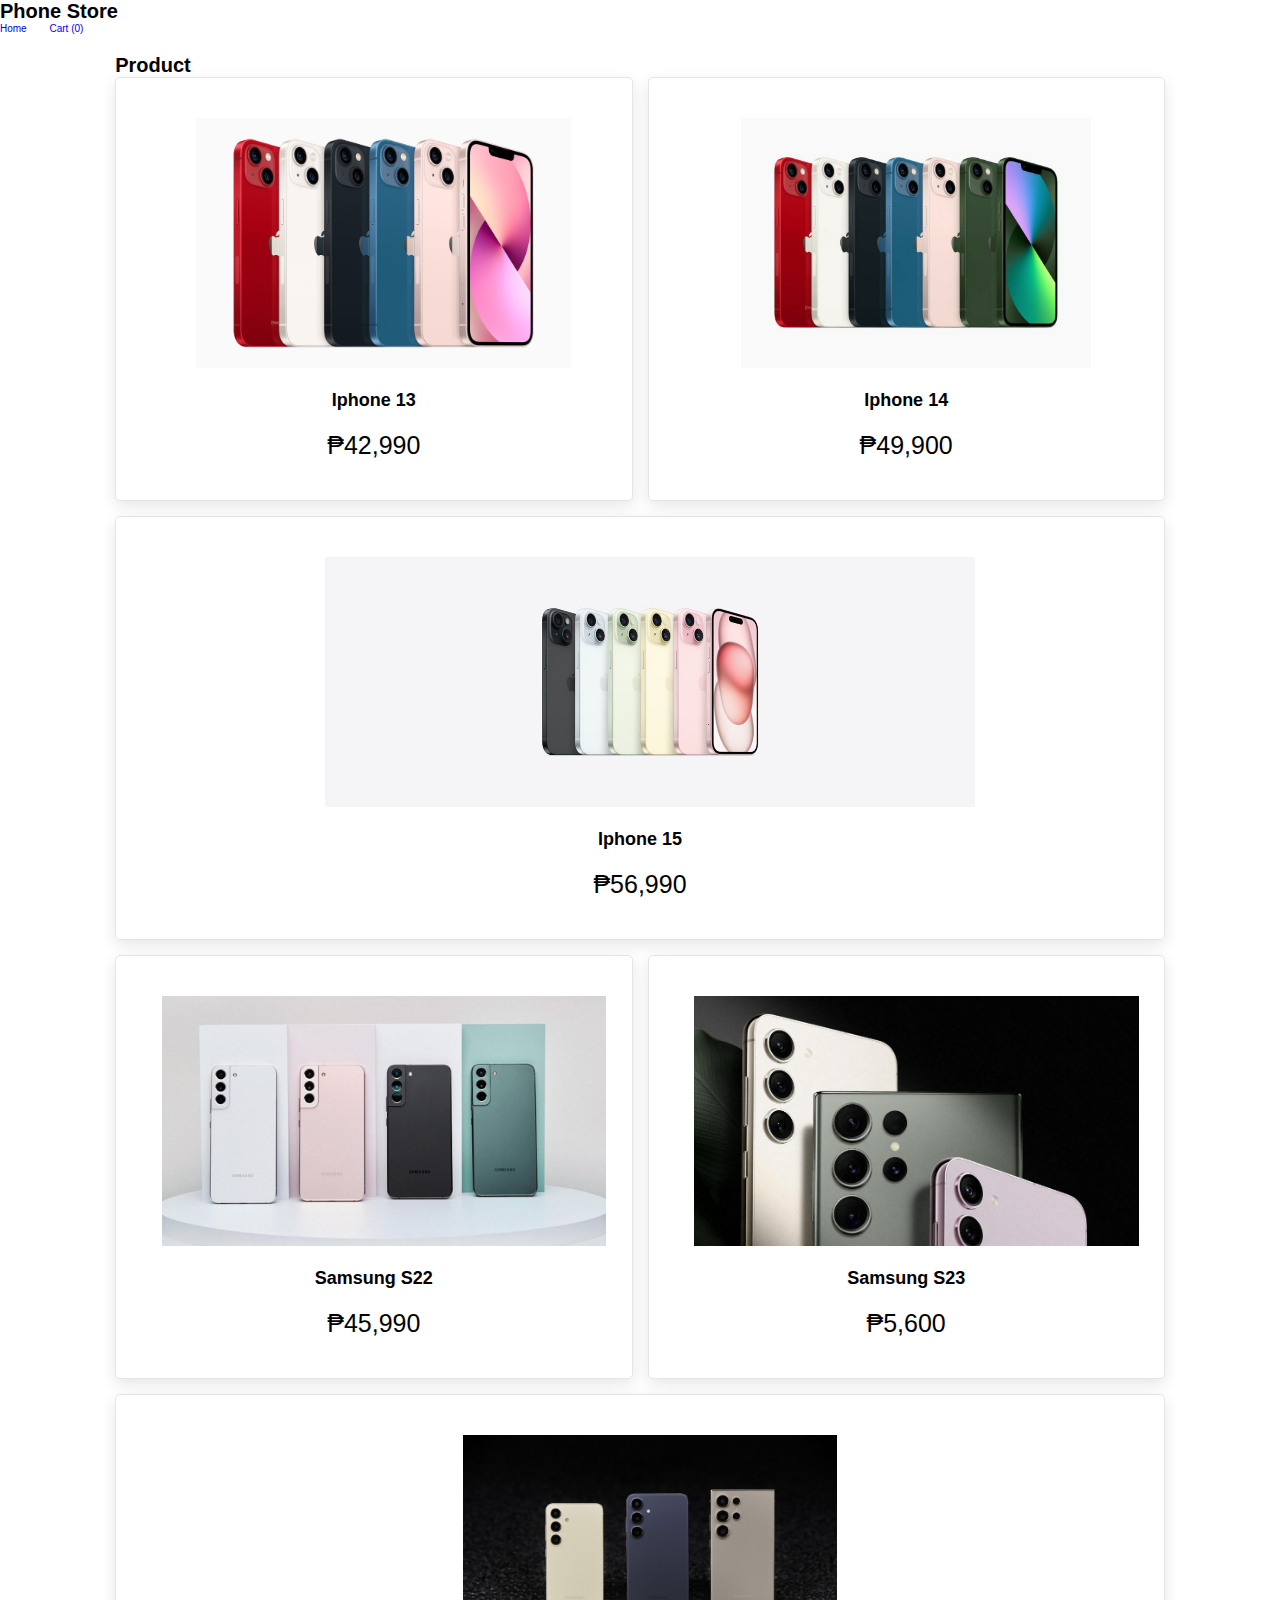
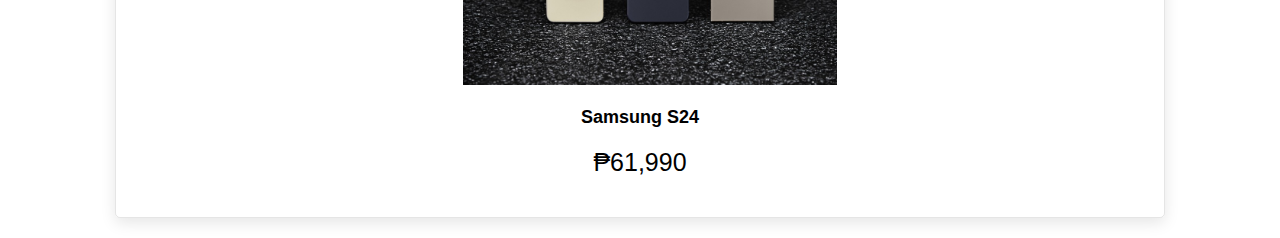
<file: index.html>
<!DOCTYPE html>
<html lang="en">
<head>
  <meta charset="UTF-8">
  <meta name="viewport" content="width=device-width, initial-scale=1.0">
  <title>Phone Store</title>
  <link rel="stylesheet" href="css/style.css">
</head>
<body>
    <h1>Phone Store</h1>
    <nav>
        <ul>
          <li><a href="index.html">Home</a></li>
          <li><a href="cart.html">Cart (<span id="cart-count">0</span>)</a></li>
        </ul>
      </nav>
  <section class="products" id="products">
    <h1 class="heading3">Product</span></h1>
    <div class="box-container">
        <div class="box">
            <div class="image">
                <img src="image/iphone13.jpg" alt="">
                <div class="icons">
                    <a href="#" class="cart-btn" onclick="addToCart('1x IPHONE 13', 42990)">Add to Cart</a>
                </div>
            </div>
            <div class="content">
                <h3>Iphone 13</h3>
                <div class="price">₱42,990</div>
            </div>
        </div>

        <div class="box">
            <div class="image">
                <img src="image/iphone 14.jpg" alt="">
                <div class="icons">
                    <a href="#" class="cart-btn" onclick="addToCart('1x IPHONE 14', 49900)">Add to Cart</a>
                </div>
            </div>
            <div class="content">
                <h3>Iphone 14 </h3>
                <div class="price">₱49,900<span></span></div>
            </div>
        </div>

        <div class="box">
            <div class="image">
                <img src="image/iphone 15.jpg" alt="">
                <div class="icons">
                    <a href="#" class="cart-btn" onclick="addToCart('1x IPHONE 15', 55990)">Add to Cart</a>
                </div>
            </div>
            <div class="content">
                <h3>Iphone 15</h3>
                <div class="price">₱56,990</div>
            </div>
        </div>

        <div class="box">
            <div class="image">
                <img src="image/samsung s22.jpg" alt="">
                <div class="icons">
                    <a href="#" class="cart-btn" onclick="addToCart('1x SAMSUNG S22', 45990)">Add to Cart</a>
                </div>
            </div>
            <div class="content">
                <h3>Samsung S22</h3>
                <div class="price">₱45,990</div>
            </div>
        </div>

        <div class="box">
            <div class="image">
                <img src="image/samsung s23.jpg" alt="">
                <div class="icons">
                    <a href="#" class="cart-btn" onclick="addToCart('1x SAMSUNG S23', 44990)">Add to Cart</a>
                </div>
            </div>
            <div class="content">
                <h3>Samsung S23</h3>
                <div class="price">₱5,600</div>
            </div>
        </div>
        
        <div class="box">
            <div class="image">
                <img src="image/samsung s24.jpg" alt="">
                <div class="icons">
                    <a href="#" class="cart-btn" onclick="addToCart('1x SAMSUNG S24', 61990)">Add to Cart</a>
                </div>
            </div>
            <div class="content">
                <h3>Samsung S24</h3>
                <div class="price">₱61,990</div>
            </div>
        </div>
        <script src="script.js"></script>
    </section>
</body>
</html>
</file>
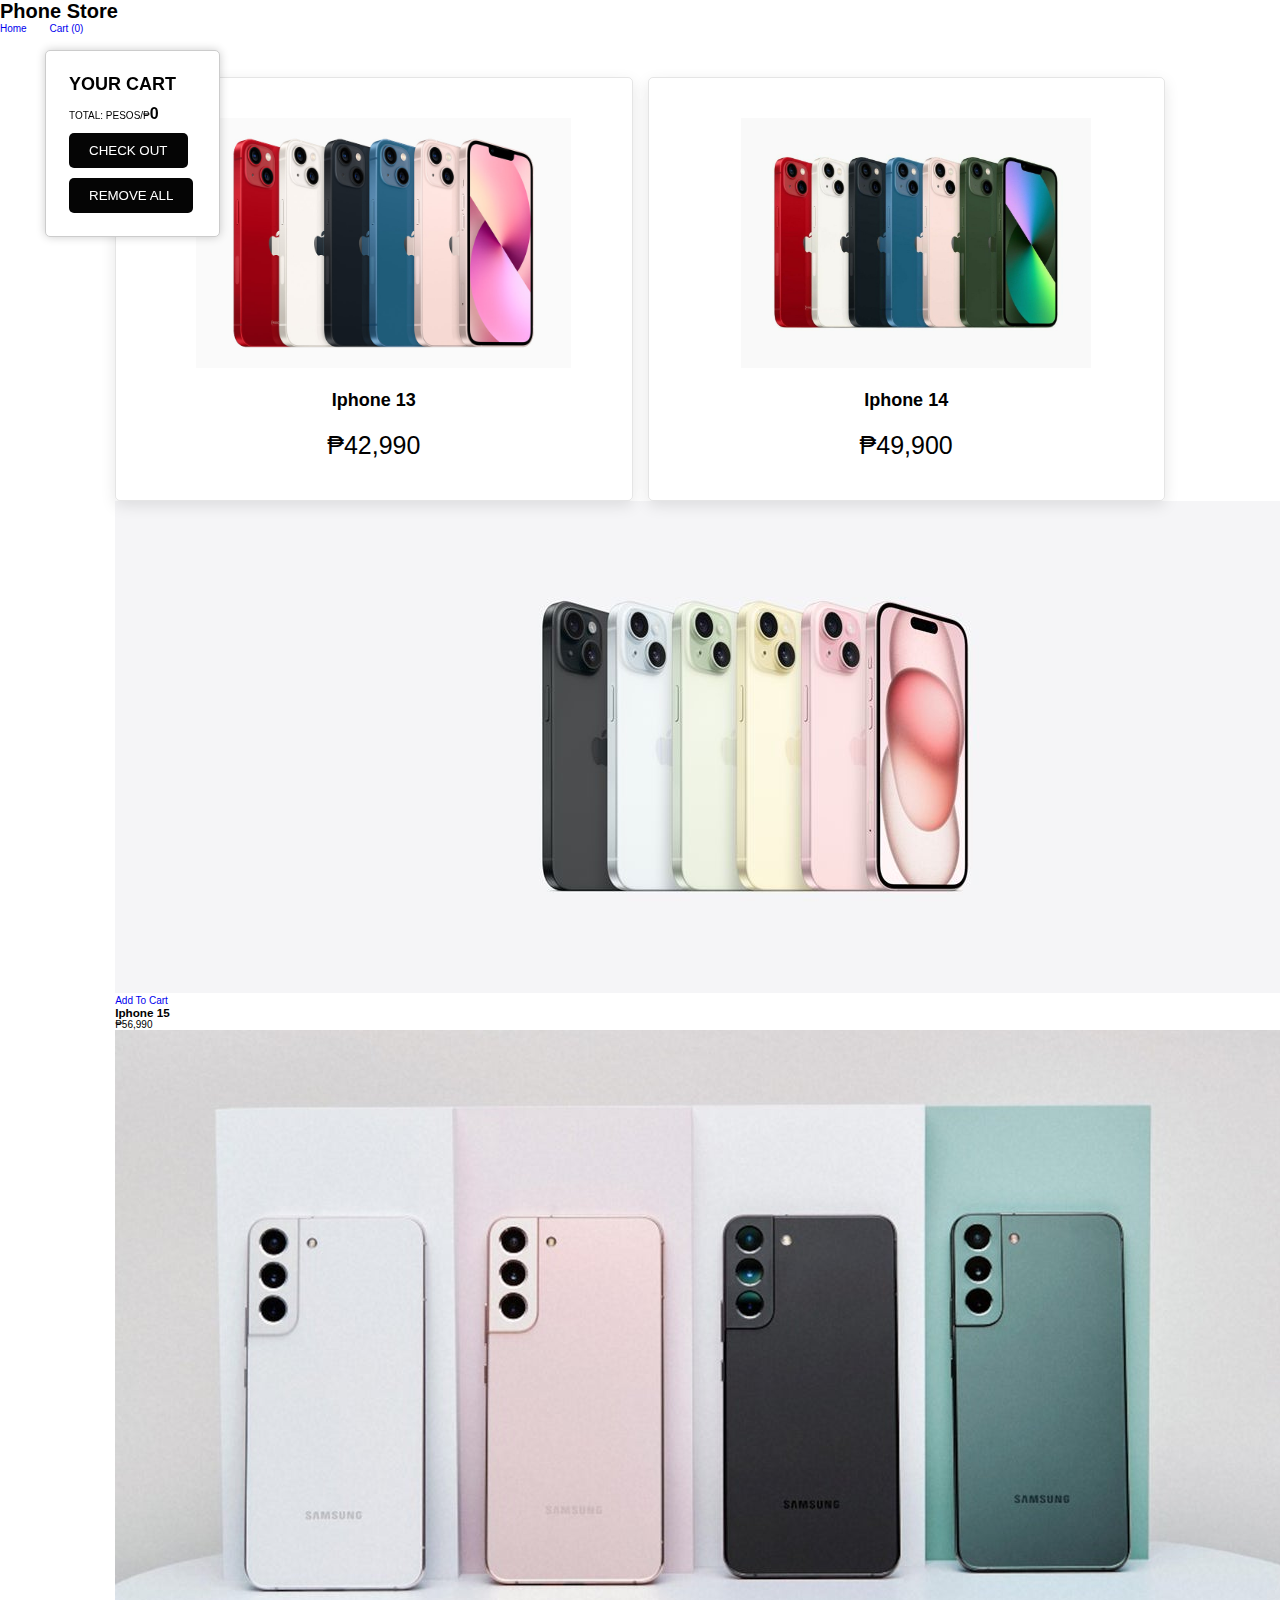
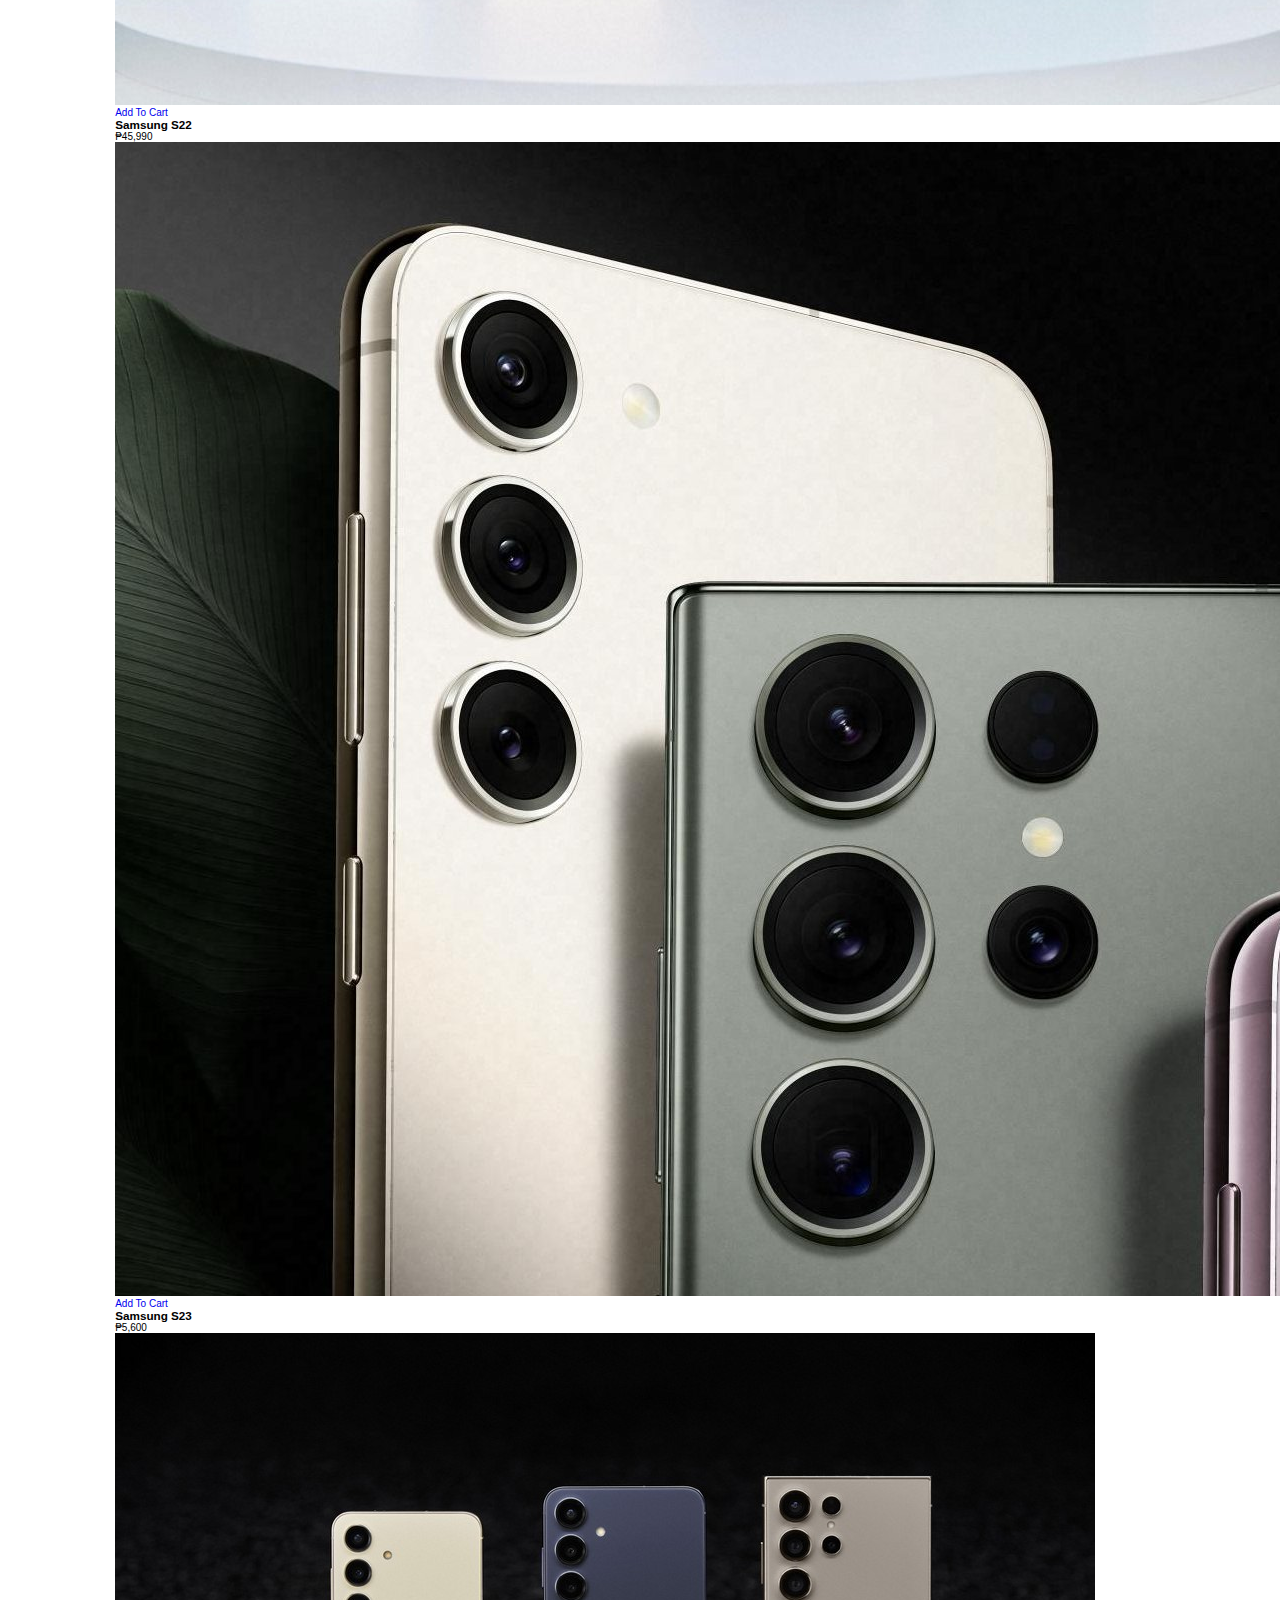
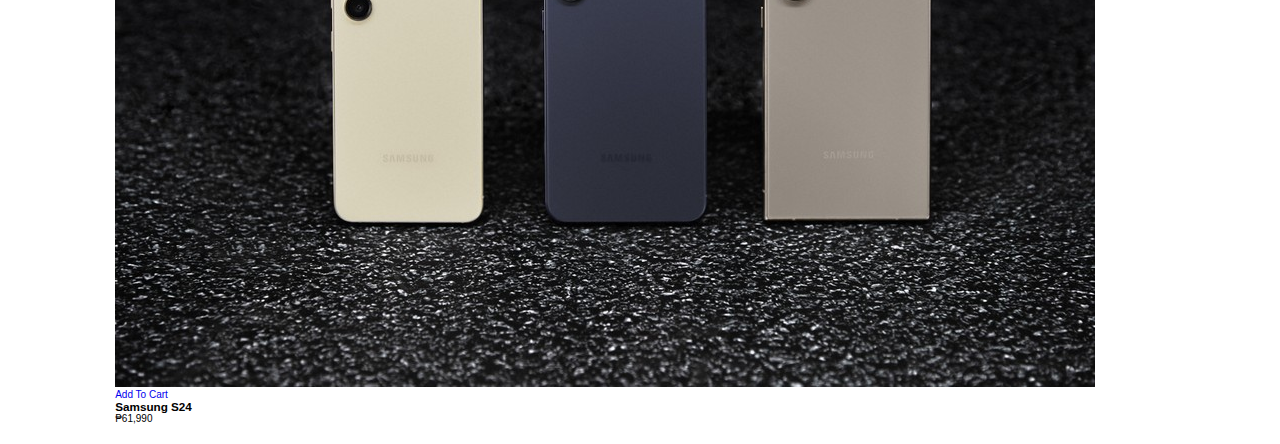
<file: cart.html>
<!DOCTYPE html>
<html lang="en">
<head>
  <meta charset="UTF-8">
  <meta name="viewport" content="width=device-width, initial-scale=1.0">
  <title>Phone Store - Cart</title>
  <link rel="stylesheet" href="css/style.css">
</head>
<h1>Phone Store</h1>
<nav>
    <ul>
      <li><a href="index.html">Home</a></li>
      <li><a href="cart.html">Cart (<span id="cart-count">0</span>)</a></li>
    </ul>
  </nav>
<section class="products" id="products">
<h1 class="heading3">Product</h1>
<div class="box-container">
    <div class="box">
        <div class="image">
            <img src="image/iphone13.jpg" alt="">
            <div class="icons">
                <a href="#" class="cart-btn" onclick="addToCart('1x IPHONE 13', 42990)">Add to Cart</a>
            </div>
        </div>
        <div class="content">
            <h3>Iphone 13</h3>
            <div class="price">₱42,990</div>
        </div>
    </div>

    <div class="box">
        <div class="image">
            <img src="image/iphone 14.jpg" alt="">
            <div class="icons">
                <a href="#" class="cart-btn" onclick="addToCart('1x IPHONE 14', 49900)">Add to Cart</a>
            </div>
        </div>
        <div class="content">
            <h3>Iphone 14 </h3>
            <div class="price">₱49,900<span></span></div>
        </div>
    </div>
</div>
    <div class="box">
        <div class="image">
            <img src="image/iphone 15.jpg" alt="">
            <div class="icons">
                <a href="#" class="cart-btn" onclick="addToCart('1x IPHONE 15', 55990)">Add to Cart</a>
            </div>
        </div>
        <div class="content">
            <h3>Iphone 15</h3>
            <div class="price">₱56,990</div>
        </div>
    </div>

    <div class="box">
        <div class="image">
            <img src="image/samsung s22.jpg" alt="">
            <div class="icons">
                <a href="#" class="cart-btn" onclick="addToCart('1x SAMSUNG S22', 45990)">Add to Cart</a>
            </div>
        </div>
        <div class="content">
            <h3>Samsung S22</h3>
            <div class="price">₱45,990</div>
        </div>
    </div>

    <div class="box">
        <div class="image">
            <img src="image/samsung s23.jpg" alt="">
            <div class="icons">
                <a href="#" class="cart-btn" onclick="addToCart('1x SAMSUNG S23', 44990)">Add to Cart</a>
            </div>
        </div>
        <div class="content">
            <h3>Samsung S23</h3>
            <div class="price">₱5,600</div>
        </div>
    </div>
    
    <div class="box">
        <div class="image">
            <img src="image/samsung s24.jpg" alt="">
            <div class="icons">
                <a href="#" class="cart-btn" onclick="addToCart('1x SAMSUNG S24', 61990)">Add to Cart</a>
            </div>
        </div>
        <div class="content">
            <h3>Samsung S24</h3>
            <div class="price">₱61,990</div>
        </div>
    </div>
    <div id="cart-container">
        <h2>YOUR CART</h2>
            <ul id="cart-items">
                <!-- Cart items will be displayed here -->
            </ul>
        <p>TOTAL: PESOS/₱<span id="cart-total">0</span></p>
        <button onclick="checkout()">CHECK OUT</button>
        <button onclick="clearCart()">REMOVE ALL</button>
        </div>
    
            <script>
            let cart = [];
            let cartTotal = 0;
    
            function addToCart(itemName, itemPrice) {
                cart.push({ name: itemName, price: itemPrice });
                cartTotal += itemPrice;
                updateCart();
            }
    
            function updateCart() {
                const cartItems = document.getElementById("cart-items");
                const cartTotalElement = document.getElementById("cart-total");
                cartItems.innerHTML = "";
                cart.forEach((item) => {
                    const li = document.createElement("li");
                    li.textContent = `${item.name} - ₱${item.price}`;
                    cartItems.appendChild(li);
                });
                cartTotalElement.textContent = cartTotal.toFixed(2);
            }
    
            function checkout() {
                alert(`Total: ₱${cartTotal.toFixed(2)}\nITEM/S PURCHASED! THANK YOU! (READ FAQ FOR SHIPPING INFO)`);
            }
    
            function clearCart() {
                cart = [];
                cartTotal = 0;
                updateCart();
            }
        </script>
</section>
</body>
</html>
</file>
<file: css/style.css>
body {
    font-family: sans-serif;
    margin: 0;
    padding: 0;
  }
  
  header {
    background-color: #f0f0f0;
    padding: 20px;
    display: flex;
    justify-content: space-between;
    align-items: center;
  }
  
  nav ul {
    list-style: none;
    margin: 0;
    padding: 0;
  }
  
  nav li {
    display: inline-block;
    margin-right: 20px;
  }
  
*{
    margin: 0;
    box-sizing: border-box;
    font-family: Verdana, Geneva, Tahoma, sans-serif;
    outline: none;
    border: none;
    text-decoration: none;
    text-transform: capitalize;
    transition: .2s linear;

}
html{
    font-size: 62.5%;
    scroll-behavior: smooth;
    scroll-padding-top: 6rem;
    overflow-x: hidden;
}
section{
    padding: 2rem 9%;

}
.heading {
    text-align: center;
    font-size: 4rem;
    color: #333;
    padding: 2rem;
    margin: 2rem 0;
    background: rgba(255, 51, 153, .05);

}

.heading span{
    color: (black)
}
.btn{
    display: inline-block;
    margin-top: 1rem;
    border-radius: 5rem;
    background: #333;
    color: #fff;
    padding: .9rem 3.5rem;
    cursor: pointer;
    font-size: 1.7rem;
}
.btn:hover{
    background:(black);
}
header{
    position: fixed;
    top: 0; left: 0; right: 0;
    background: #fff;
    padding: 1.5rem 9%;
    display: flex;
    align-items: center;
    justify-content: space-between;
    z-index: 100;
    box-shadow: 0 .5rem 1rem rgb(0, 0, 0, .1);
}

 header .logo{
    font-size:3rem;
    color: #000000;
    font-weight: bolder;
 }

header .logo span{
    color:(black);
}

header .navbar a{
    font-size: 2rem;
    padding: 0 1.5rem;
    color: #000000;
}

header .navbar a:hover{
    color:(black);
}

header .icons a{
    font-size: 3rem;
    color: #000000;
    margin-left: 1.5rem;
}

header .icons a:hover{
    color:(black);
}

header #toggler{
    display: none;
}

header .fa-bars{
    font-size: 3rem;
    color: #333;
    border-radius: .5rem;
    padding: .5rem 1.5rem;
    cursor: pointer;
    border: .1rem solid rgba(0,0,0,.3);
    display: none;
}


.home {
    min-height: 100vh;
    background-size: cover;
    background-position: center;
    position: relative;
    display: flex;
    align-items: center;
}

.background-image img {
    position: absolute;
    top: 0;
    left: 0;
    width: 100%;
    height: 100%;
    object-fit: cover;
    z-index: -1;
}

.home .content {
    max-width: 50rem;
    position: relative;
    z-index: 1;
    text-align: justify;
}

.home .content h3 {
    font-size: 6rem;
    color: #333;
}

.home .content span {
    font-size: 3.5rem;
    color: var(black);
    padding: 1rem 0;
    line-height: 1.5;
}

.home .content p {
    font-size: 2rem;
    color: #000000;
    padding: 1rem 0;
    line-height: 1.5;
}

icons-container{
    background: #eee;
    display: flex;
    flex-wrap: wrap;
    gap: 1.5rem;
    padding-top: 5rem;
    padding-bottom: 1rem;
}

.icons-container .icons{
    background: #fff;
    border: .1rem solid rgba(0,0,0,.1);
    padding: 2rem;
    display: flex;
    align-items: center;
    flex: 1 1 25rem;
}

.icons-container .icons img{
    height: 5rem;
    margin-right: 2rem;
}

.icons-container .icons h3{
    color: #333;
    padding-bottom: .5rem;
    font-size: 1.5rem;
}


.icons-container .icons span{
    color: #555;
    font-size: 1.3rem;
}

.products .box-container{
    display: flex;
    flex-wrap: wrap;
    gap: 1.5rem;

}

.products .box-container .box{
    flex: 1 1 30rem;
    box-shadow: 0 .5rem 1.5rem rgba(0,0,0,.1);
    border-radius: .5rem;
    border: .1rem solid rgba(0,0,0,.1);
    position: relative;
}

.products .box-container .box .discount{
    position: absolute;
    top: 1rem; left: 1rem;
    padding: .7rem 1rem;
    font-size: 2rem;
    z-index: 1;
    border-radius: .5rem;
}

.products .box-container .box .image{
    position: relative;
    text-align: center;
    padding-left: 2rem;
    overflow: hidden;
}

.products .box-container .box .image img{
    height: 25rem;
}

.products .box-container .box:hover .image img{
    transform: scale(1.1);
}

.products .box-container .box .image .icons{
    position: absolute;
    bottom: -3rem; left: -5; right: 8rem;
    display: flex;
}

.products .box-container .box:hover .image .icons{
    bottom: 0;
}

.products .box-container .box:hover .image .icons a{
    height: 4rem;
    line-height: 2.3rem;
    font-size: 2rem;
    width: 50%;
    color: #fff;
}

.products .box-container .box:hover .image .icons .cart-btn{
    width: 100%;
}

.products .box-container .box:hover .image .icons a:hover{
    background: #000000;
}

.products .box-container .box .content{
    padding: 1rem;
    text-align: center;
}

.products .box-container .box .content h3{
    font-size: 1.8rem;
    color: #000000;
}

.products .box-container .box .content .price{
    font-size: 2.5rem;
    color: black;
    font-weight: default;
    padding-top: 1rem;
}

.products .box-container .box .content .price span{
    font-size: 1.5rem;
    color: #000000;
    font-weight: lighter;
    text-decoration: line-through;
}

.box-container{
    display: flex;
    flex-wrap: wrap;
    gap: 1.5rem;
}

.box-container .box{
    flex: 1 1 30rem;
    box-shadow: 0 .5rem 1.5rem rgba(0,0,0,.1);
    border-radius: .5rem;
    padding: 3rem 2rem;
    position: relative;
    border:.1rem solid rgba(0, 0, 0, 0.1);
}
.box-container .box .fa-quote-right{
    position: absolute;
    bottom: 3rem; right: 3rem;
    font-size: 6rem;
    color: #eee;

}

.box-container .box i{

    font-size: 2rem;
}

.box-container .box p{
    color: #000000;
    font-size: 1.5rem;
    line-height: 1.5rem;
    padding-top: 2rem;
}

.box-container .box .user{
    display: flex;
    align-items: center;
    padding-top: 2rem;

}

.box-container .box .user img{
    height: 6rem;
    width: 6rem;
    border-radius: 50%;
    object-fit: cover;
    margin-right: 1rem;
}

.box-container .box .user h3{
    font-size: 1.5rem;
    color: #000000;
}


.box-container .box .user span{
    font-size: 1.5rem;
    color: #999;
}

.row{
    display: flex;
    flex-wrap: wrap;
    gap: 1.5rem;
    align-items: center;
}

.row form{
    flex: 1 1 40rem;
    padding: 2rem 2.5rem;
    box-shadow: 0 .5rem 1.5rem rgba(0,0,0,.1);
    border:.1rem solid rgba(0,0,0,.1);
    background: #fff;
    border-radius: .5rem;
}

.row  .image{
    flex: 1 1 40rem;

}

.row .image img{
    width: 100%;
}

.row form .box{
    pad: 1rem;
    font-size: 1.7rem;
    color: #f10000;
    text-transform: none;
    border:.1rem solid rgba(0,0,0,.1);
    border-radius:.5rem;
    margin:.7rem 0;
    width: 100%;
}

.row form .box:focus{
    border-color: (black);
}

.row form textarea{
    height: 15rem;
    resize: none;
}

.box-container{
    display: flex;
    flex-wrap: wrap;
    gap: 1.5rem;
}

.box-container .box{
    flex: 1 1 25rem;
}

.box-container .box h3{
    color: #000000;
    font-size: 2.5rem;
    padding: 1rem 0;
}

.box-container .box a{
    display: block;
    color: #000000;
    font-size: 1.5rem;
    padding: 1rem 0;
}

.box-container .box img{
    margin-top: 1rem;
}


#cart-container {
    background-color: #fff;
    border: 1px solid #ccc;
    padding: 23px;
    border-radius: 5px;
    width: 175px;
    position: fixed;
    top: 50px;
    right: 1060px;
    box-shadow: 0 0 10px rgba(0, 0, 0, 0.2);
}

#cart-container h2 {
    font-size: 18px;
    margin-bottom: 10px;
}

#cart-items {
    list-style: none;
    padding: 0;
    margin: 0;
}

#cart-items li {
    margin: 5px 0;
    font-size: 14px; 
}

#cart-total {
    font-weight: bold;
    font-size: 16px; 
}

button {
    display: block;
    background-color: #050505;
    color: #fff;
    border: none;
    padding: 10px 20px;
    margin-top: 10px;
    cursor: pointer;
    border-radius: 5px;
}

button:hover {
    background-color: #5f1fd6;
}
.card {
    flex: 1 1 30rem;
    box-shadow: 0 .5rem 1.5rem rgba(0,0,0,.1);
    border-radius: .5rem;
    border: .1rem solid rgba(0,0,0,0);
    position: relative;
}
</file>
